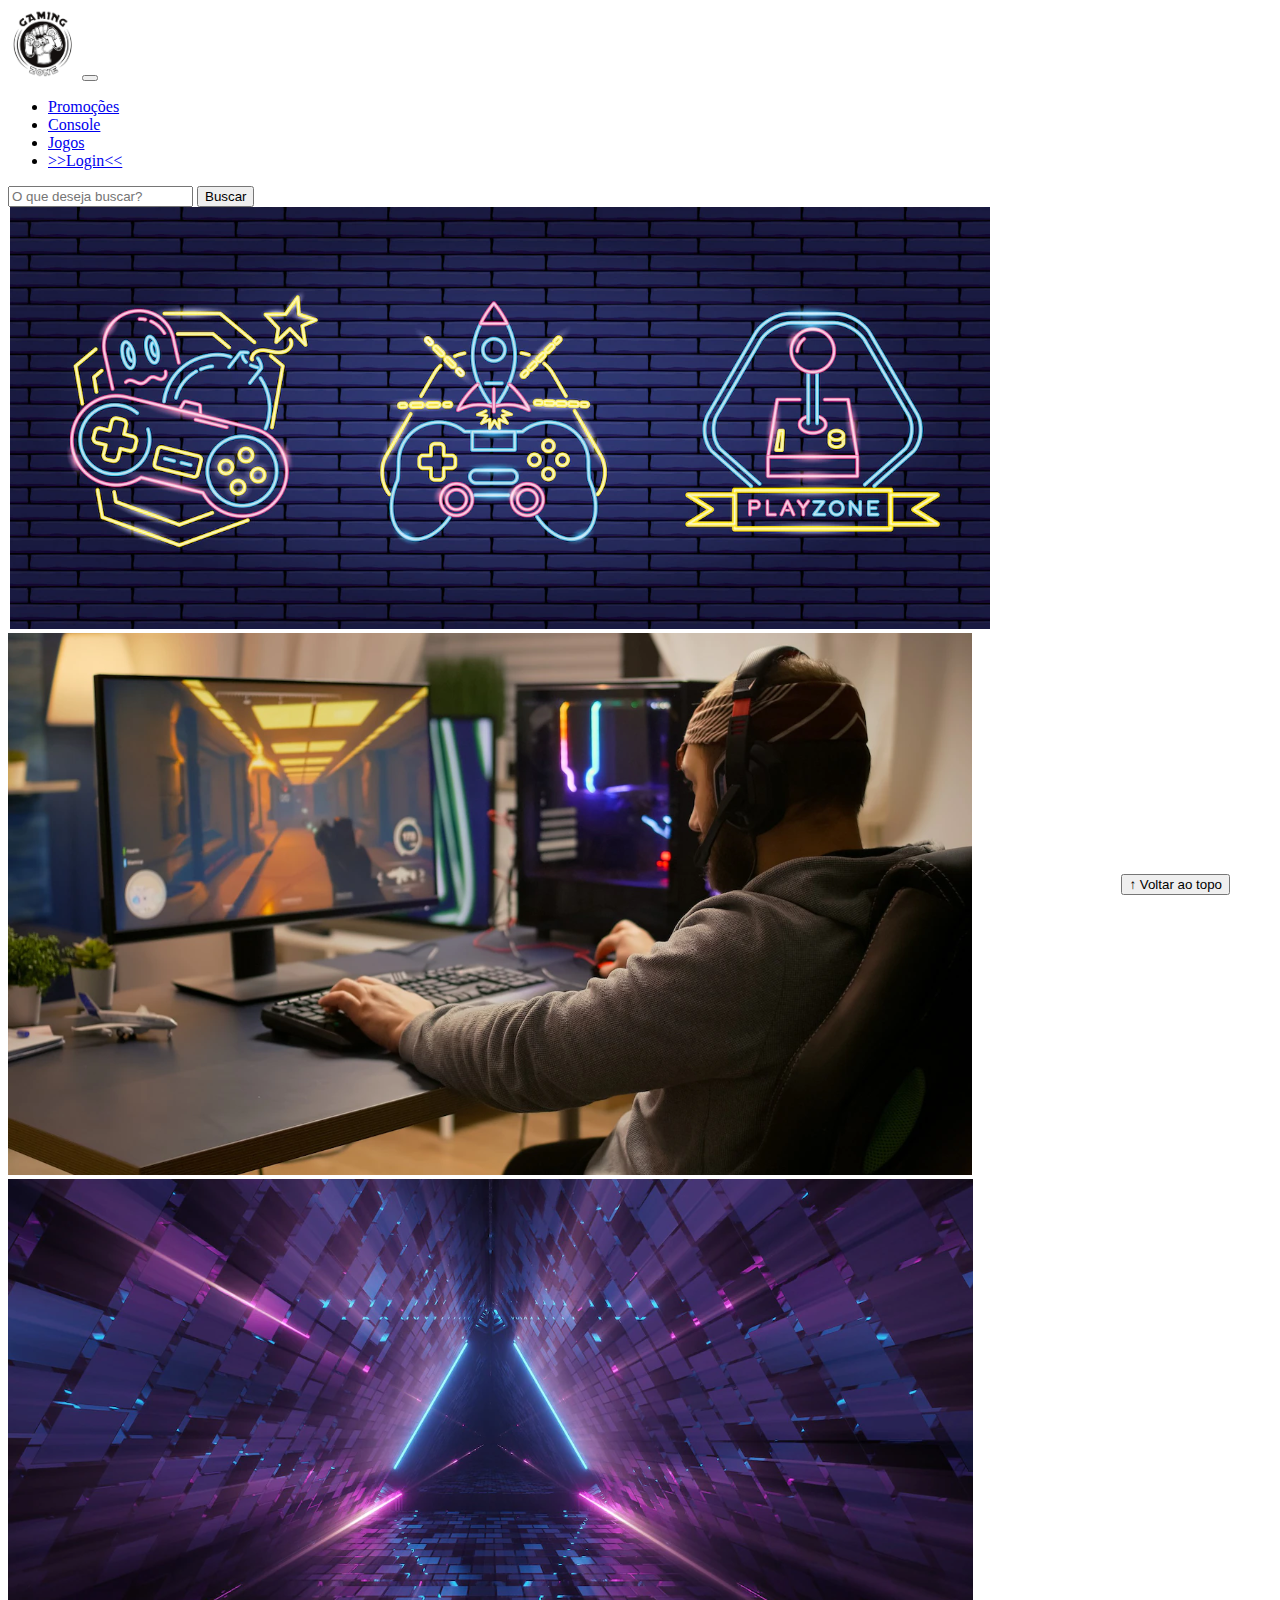
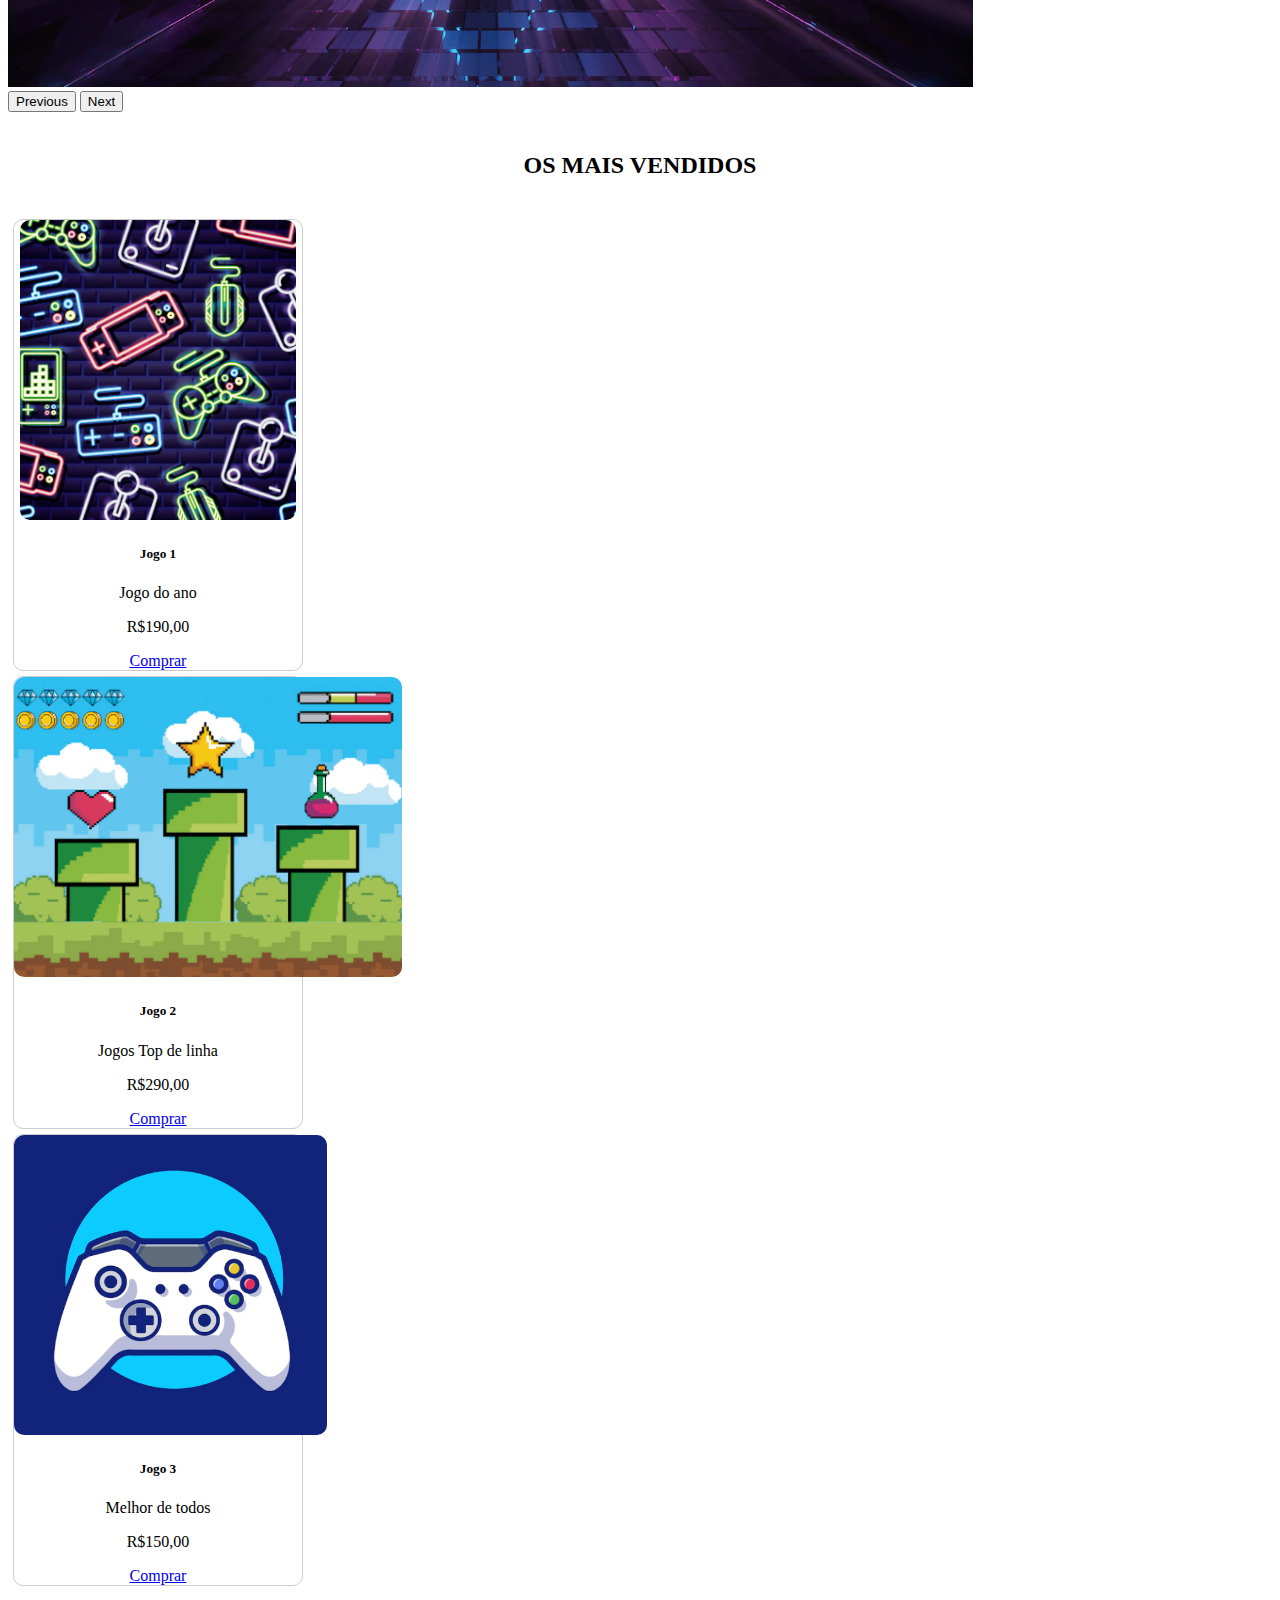
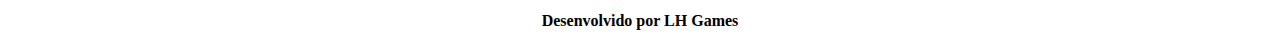
<file: index.html>
<!DOCTYPE html>
<html lang="pt-br">

<head>
  <meta charset="UTF-8">
  <meta http-equiv="X-UA-Compatible" content="IE=edge">
  <meta name="viewport" content="width=device-width, initial-scale=1.0">
  <title>LH Games</title>

  <link href="https://cdn.jsdelivr.net/npm/bootstrap@5.2.2/dist/css/bootstrap.min.css" rel="stylesheet"
    integrity="sha384-Zenh87qX5JnK2Jl0vWa8Ck2rdkQ2Bzep5IDxbcnCeuOxjzrPF/et3URy9Bv1WTRi" crossorigin="anonymous">

  <link rel="stylesheet" href="css/estilo.css">



</head>

<body>
  <header>
    <nav class="navbar navbar-expand-lg bg-body-tertiary">
      <div class="container-fluid">
        <a class="navbar-brand" href="inder.html"><img src="img/logo.png"></a>
        <button class="navbar-toggler" type="button" data-bs-toggle="collapse" data-bs-target="#navbarSupportedContent" aria-controls="navbarSupportedContent" aria-expanded="false" aria-label="Toggle navigation">
          <span class="navbar-toggler-icon"></span>
        </button>
        <div class="collapse navbar-collapse" id="navbarSupportedContent">
          <ul class="navbar-nav me-auto mb-2 mb-lg-0">
            <li class="nav-item">
              <a class="nav-link active" aria-current="page" href="#">Promoções</a>
            </li>
            <li class="nav-item">
              <a class="nav-link" href="#">Console</a>
            </li>
          <li class="nav-item">
            <a class="nav-link" href="#">Jogos</a>
          </li>
          <li class="nav-item">
            <a class="nav-link" href="login.html">>>Login<<</a>
          </li>
          </ul>
          <form class="d-flex" role="search">
            <input class="form-control me-2" type="search" placeholder="O que deseja buscar?" aria-label="Search">
            <button class="btn btn-outline-success" type="submit">Buscar</button>
          </form>
        </div>
      </div>
    </nav>
  </header>

  <main>



    <section id="section-banners" class="container-fluid">

      <div id="carouselExampleAutoplaying" class="carousel slide" data-bs-ride="carousel">
        <div class="carousel-inner">
          <div class="carousel-item active">
            <img src="img/banner1.PNG" class="d-block w-100" alt="Venha comprar na nossa loja!">
          </div>
          <div class="carousel-item">
            <img src="img/banner2.PNG" class="d-block w-100" alt="Promoção de produtos">
          </div>
          <div class="carousel-item">
            <img src="img/banner3.PNG" class="d-block w-100" alt="Várias novidades de produtos">
          </div>
        </div>
        <button class="carousel-control-prev" type="button" data-bs-target="#carouselExampleAutoplaying" data-bs-slide="prev">
          <span class="carousel-control-prev-icon" aria-hidden="true"></span>
          <span class="visually-hidden">Previous</span>
        </button>
        <button class="carousel-control-next" type="button" data-bs-target="#carouselExampleAutoplaying" data-bs-slide="next">
          <span class="carousel-control-next-icon" aria-hidden="true"></span>
          <span class="visually-hidden">Next</span>
        </button>
      </div>

    </section>
    <section id="section-vendidos" class="container-fluid">

      <h2>OS MAIS VENDIDOS</h2>

      <div class="card-group">
        <div class="card" style="width: 18rem;">
          <img src="img/jogo1.PNG" class="card-img-top" alt="Jogo de aventura">
          <div class="card-body">
            <h5 class="card-title">Jogo 1</h5>
            <p class="card-text">Jogo do ano</p>
            <p class="preço">R$190,00</p>
            <a href="#" class="btn btn-primary">Comprar</a>
          </div>
        </div>
      
        <div class="card" style="width: 18rem;">
          <img src="img/jogo2.PNG" class="card-img-top" alt="Jogo de corrida">
          <div class="card-body">
            <h5 class="card-title">Jogo 2</h5>
            <p class="card-text">Jogos Top de linha</p>
            <p class="preço">R$290,00</p>
            <a href="#" class="btn btn-primary">Comprar</a>
          </div>
        </div>

        <div class="card" style="width: 18rem;">
          <img src="img/jogo3.PNG" class="card-img-top" alt="Melhor de todos">
          <div class="card-body">
            <h5 class="card-title">Jogo 3</h5>
            <p class="card-text">Melhor de todos</p>
            <p class="preço">R$150,00</p>
            <a href="#" class="btn btn-primary">Comprar</a>
          </div>
        </div>
      </div>
    </section>


  </main>

  <footer>
    <p>Desenvolvido por LH Games</p>
  </footer>

  <button id="voltar-topo" type="button" class="btn btn-outline-primary" onclick="topo()">&uarr; Voltar ao topo</button>

  <script src="js/script.js"></script>
  <script src="https://cdn.jsdelivr.net/npm/bootstrap@5.2.2/dist/js/bootstrap.bundle.min.js"
    integrity="sha384-OERcA2EqjJCMA+/3y+gxIOqMEjwtxJY7qPCqsdltbNJuaOe923+mo//f6V8Qbsw3"
    crossorigin="anonymous"></script>

</body>

</html>
</file>
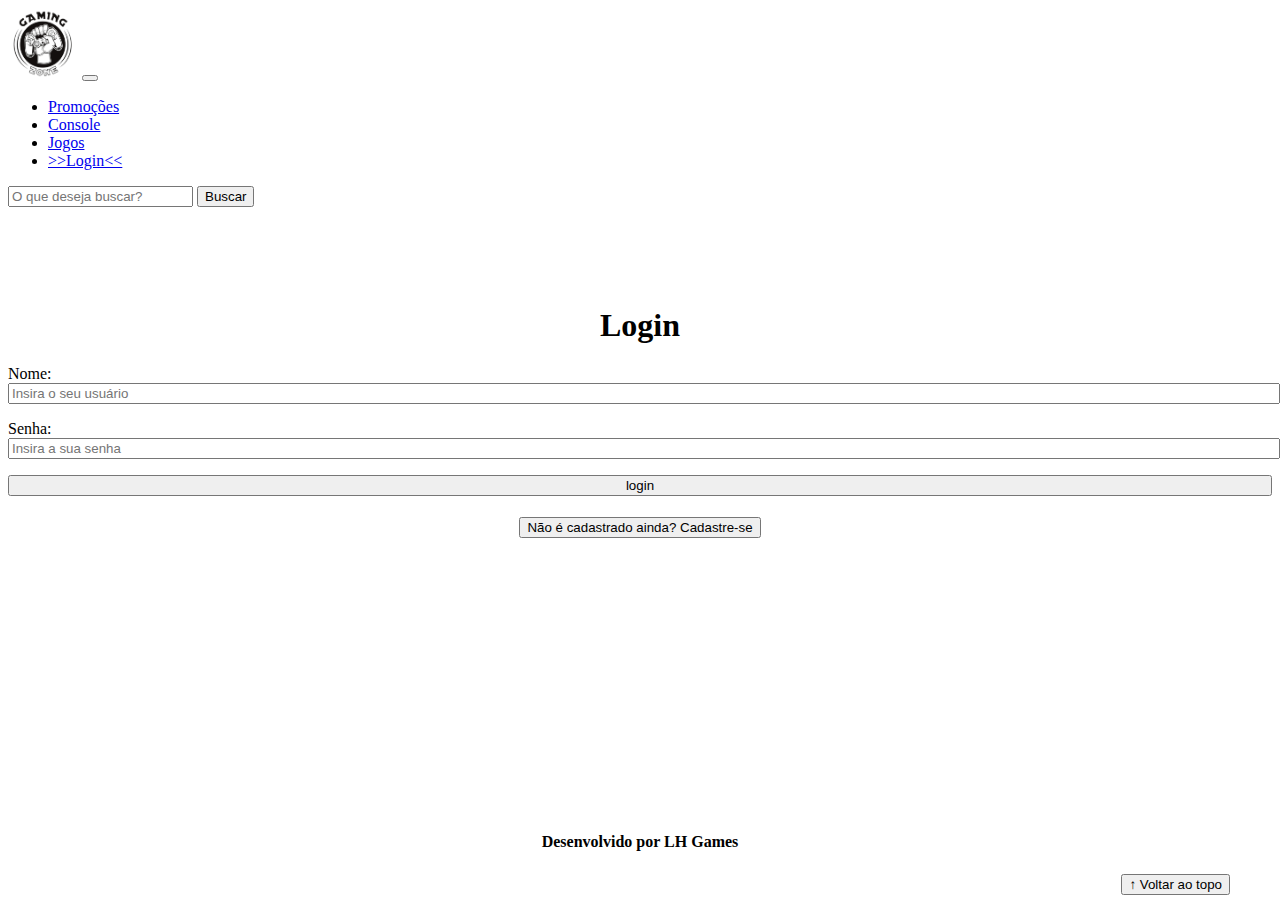
<file: login.html>
<!DOCTYPE html>
<html lang="pt-br">

<head>
    <meta charset="UTF-8">
    <meta http-equiv="X-UA-Compatible" content="IE=edge">
    <meta name="viewport" content="width=device-width, initial-scale=1.0">
    <title>LH Games - login</title>
    <link href="https://cdn.jsdelivr.net/npm/bootstrap@5.2.2/dist/css/bootstrap.min.css" rel="stylesheet"
        integrity="sha384-Zenh87qX5JnK2Jl0vWa8Ck2rdkQ2Bzep5IDxbcnCeuOxjzrPF/et3URy9Bv1WTRi" crossorigin="anonymous">
    <link rel="stylesheet" href="css/estilo.css">
</head>

<body>
    <header>
        <nav class="navbar navbar-expand-lg bg-body-tertiary">
            <div class="container-fluid">
              <a class="navbar-brand" href="inder.html"><img src="img/logo.png"></a>
              <button class="navbar-toggler" type="button" data-bs-toggle="collapse" data-bs-target="#navbarSupportedContent" aria-controls="navbarSupportedContent" aria-expanded="false" aria-label="Toggle navigation">
                <span class="navbar-toggler-icon"></span>
              </button>
              <div class="collapse navbar-collapse" id="navbarSupportedContent">
                <ul class="navbar-nav me-auto mb-2 mb-lg-0">
                  <li class="nav-item">
                    <a class="nav-link active" aria-current="page" href="#">Promoções</a>
                  </li>
                  <li class="nav-item">
                    <a class="nav-link" href="#">Console</a>
                  </li>
                <li class="nav-item">
                  <a class="nav-link" href="#">Jogos</a>
                </li>
                <li class="nav-item">
                  <a class="nav-link" href="login.html">>>Login<<</a>
                </li>
                </ul>
                <form class="d-flex" role="search">
                  <input class="form-control me-2" type="search" placeholder="O que deseja buscar?" aria-label="Search">
                  <button class="btn btn-outline-success" type="submit">Buscar</button>
                </form>
              </div>
            </div>
          </nav>
    </header>

    <main>
        <section id="section-login">
            <h1>Login</h1>
            <div class="d-flex justify-content-center">
                <form method="post" action="" id="login">
                    <p>
                        <label for="usuario">Nome: </label>
                        <input id="usuario" name="usuario" required="required" type="text"
                            placeholder="Insira o seu usuário" class="form-control" />
                    </p>
                    <p>
                        <label for="senha">Senha: </label>
                        <input id="senha" name="senha" required="required" type="password"
                            placeholder="Insira a sua senha" class="form-control" />
                    </p>
                    <p>
                        <input type="button" value="login" class="btn btn-primary" id="bt-login" onclick="login()" />
                    </p>
                </form>
            </div>
        </section>

        <section id="section-cadastro">
            <div id="botao-cadastrar">
                <button type="button" class="btn btn-info">Não é cadastrado ainda? Cadastre-se</button>
            </div>
            <div id="form-cadastrar">

                <h1>Criar minha conta</h1>
                <p>Informe os seus dados abaixo para criar sua conta.</p>

                <div class="d-flex justify-content-center">
                    <form method="post" action="" id="login">
                        <p>
                            <label for="usuario">Usuário: </label>
                            <input id="usuario" name="usuario" required="required" type="text"
                                placeholder="ex. nome de usuário" class="form-control" />
                        </p>
                        <p>
                            <label for="email">E-mail: </label>
                            <input id="email" name="email" required="required" type="email"
                                placeholder="seu@email.com.br" class="form-control" />
                        </p>
                        <p>
                            <label for="senha">Senha: </label>
                            <input id="senha" name="senha" required="required" type="password"
                                placeholder="mínimo de 6 caracteres" class="form-control" />
                        </p>
                        <p>
                            <input type="button" value="Cadastrar" class="btn btn-primary" id="bt-cadastrar"
                                onclick="cadastro()" />
                        </p>
                    </form>
                </div>

            </div>
        </section>

    </main>



    <footer>
        <p>Desenvolvido por LH Games</p>
    </footer>

    <button id="voltar-topo" type="button" class="btn btn-outline-primary">&uarr; Voltar ao topo</button>

    <script src="https://cdn.jsdelivr.net/npm/bootstrap@5.2.2/dist/js/bootstrap.bundle.min.js"
        integrity="sha384-OERcA2EqjJCMA+/3y+gxIOqMEjwtxJY7qPCqsdltbNJuaOe923+mo//f6V8Qbsw3"
        crossorigin="anonymous"></script>
    <script src="js/script.js"></script>

    <script src="https://code.jquery.com/jquery-3.6.1.js"
        integrity="sha256-3zlB5s2uwoUzrXK3BT7AX3FyvojsraNFxCc2vC/7pNI=" crossorigin="anonymous"></script>
    <script type="text/javascript" src="js/jquery-script.js"></script>

</body>

</html>
</file>
<file: css/estilo.css>
/*cabeçalho*/
header img {
    height: 70px;
    width: 70px;
}

/*Conteudo principal*/
main{
    min-height: 500px;
}

/*banner*/
#sections-banners img {
    height: 500px;
}
/*Produtos vendidos*/

#section-vendidos {
    text-align: center;
}

#section-vendidos h2 {

    font-weight: bold;

    padding: 20px;
}

#section-vendidos img {
    height: 300px;
    border-radius: 10px;
}

#section-vendidos .card {
    margin: 5px;
    border: 1px solid #ccc;
    border-radius: 10px;
}

#section-vendidos .preco {
    color: red;
    font-size: 18px;
    font-weight: bold;
}


/*Rodapé*/

footer {
    text-align: center;
}

footer p {

    font-weight: bold;

    padding: 10px;
}
/*Botão Voltar topo*/

#voltar-topo {
    position: fixed;
    bottom: 5px;
    right: 50px;
}


/* página de login  */

#section-login {
    margin-top: 100px;

}

#section-login h1 {
    text-align: center;

}

#section-login input {
    width: 100%;

}
/* Formulário de cadastro*/

#section-cadastro{
    padding: 5px;
    text-align: center;
    background-color: #fff;
}

#form-cadastrar{
    padding: 50px;
    display: none;
}
</file>
